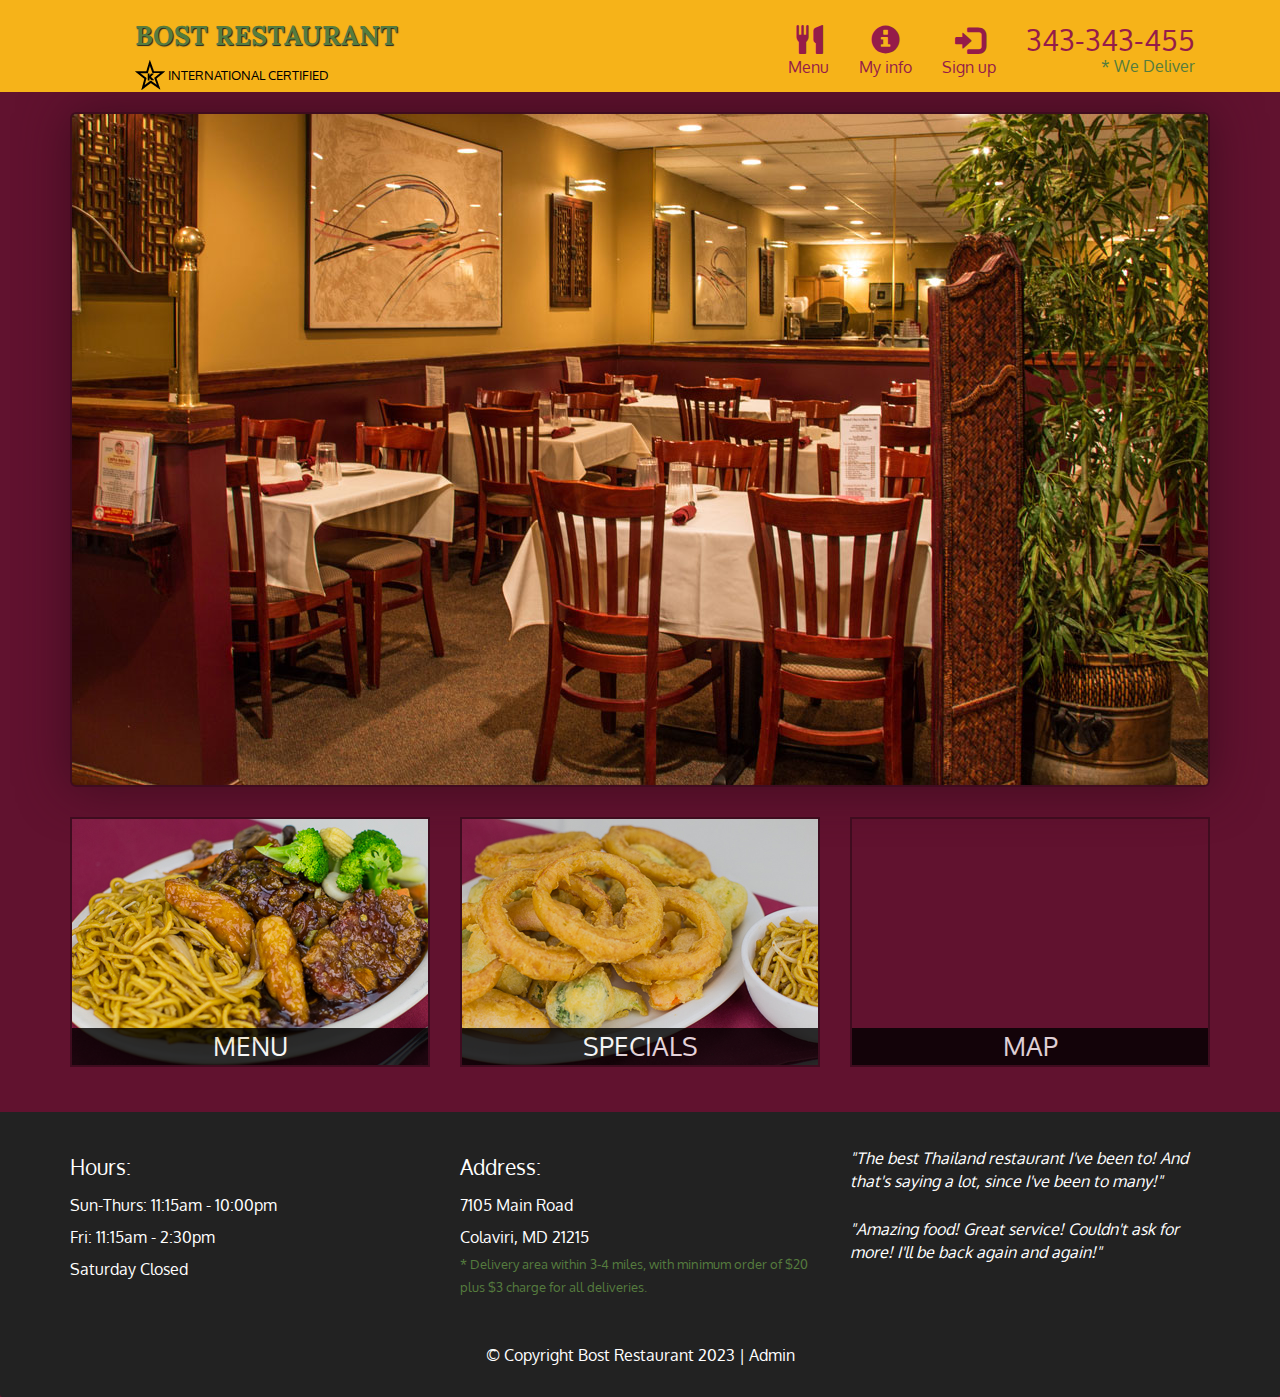
<file: site/index.html>
<!DOCTYPE html>
<html lang="en">
  <head>
    <meta charset="utf-8">
    <meta http-equiv="X-UA-Compatible" content="IE=edge">
    <meta name="viewport" content="width=device-width, initial-scale=1">
    <title>Bost Restaurant</title>
    <link href='https://fonts.googleapis.com/css?family=Oxygen:400,300,700' rel='stylesheet' type='text/css'>
    <link href='https://fonts.googleapis.com/css?family=Lora' rel='stylesheet' type='text/css'>
    <link rel="stylesheet" href="css/bootstrap.min.css">
    <link rel="stylesheet" href="css/restaurant.css">
    <link rel="stylesheet" href="css/common.css">
  </head>
  <body ng-app="restaurant" ng-strict-di>

    <!-- Fixed position loading indicator -->
    <loading class="loading-indicator"></loading>

    <header>
      <nav id="header-nav" class="navbar navbar-default">
        <div class="container">
          <div class="navbar-header">
            <a href="index.html" class="pull-left visible-md visible-lg">
              <div id="logo-img" alt="Logo image"></div>
            </a>

            <div class="navbar-brand">
              <a href="index.html"><h1>Bost Restaurant</h1></a>
              <p>
              <img src="images/star-k-logo.png" alt="Kosher certification">
              <span>International Certified</span>
              </p>
            </div>

            <button id="navbarToggle" type="button" class="navbar-toggle collapsed" data-toggle="collapse" data-target="#collapsable-nav" aria-expanded="false">
              <span class="sr-only">Toggle navigation</span>
              <span class="icon-bar"></span>
              <span class="icon-bar"></span>
              <span class="icon-bar"></span>
            </button>
          </div>

          <div id="collapsable-nav" class="collapse navbar-collapse">
            <ul id="nav-list" class="nav navbar-nav navbar-right">
              <li id="navHomeButton" class="visible-xs">
                <a href="index.html">
                  <span class="glyphicon glyphicon-home"></span> Home</a>
              </li>
              <li id="navMenuButton" ui-sref-active="active">
                <a ui-sref="public.menu">
                  <span class="glyphicon glyphicon-cutlery"></span><br class="hidden-xs"> Menu</a>
              </li>
              <li ui-sref-active="active">
                <a ui-sref="public.userinfo">
                  <span class="glyphicon glyphicon-info-sign"></span><br class="hidden-xs"> My info</a>
              </li>
              <li ui-sref-active="active">
                <a ui-sref="public.signup">
                  <span class="glyphicon glyphicon-log-in"></span><br class="hidden-xs"> Sign up</a>
              </li>
              <li id="phone" class="hidden-xs">
                <a href="tel:410-602-5008">
                  <span>343-343-455</span></a><div>* We Deliver</div>
              </li>
            </ul><!-- #nav-list -->
          </div><!-- .collapse .navbar-collapse -->
        </div><!-- .container -->
      </nav><!-- #header-nav -->
    </header>

    <div id="call-btn" class="visible-xs">
      <a class="btn" href="tel:410-602-5008">
        <span class="glyphicon glyphicon-earphone"></span>
        410-602-5008
      </a>
    </div>
    <div id="xs-deliver" class="text-center visible-xs">* We Deliver</div>

    <ui-view>
      <div class="text-center initial-loading">
        <h2>Loading Site...</h2>
      </div>
    </ui-view>

    <footer class="panel-footer">
      <div class="container">
        <div class="row">
          <section id="hours" class="col-sm-4">
            <span>Hours:</span><br>
            Sun-Thurs: 11:15am - 10:00pm<br>
            Fri: 11:15am - 2:30pm<br>
            Saturday Closed
            <hr class="visible-xs">
          </section>
          <section id="address" class="col-sm-4">
            <span>Address:</span><br>
            7105 Main Road<br>
            Colaviri, MD 21215
            <p>* Delivery area within 3-4 miles, with minimum order of $20 plus $3 charge for all deliveries.</p>
            <hr class="visible-xs">
          </section>
          <section id="testimonials" class="col-sm-4">
            <p>"The best Thailand restaurant I've been to! And that's saying a lot, since I've been to many!"</p>
            <p>"Amazing food! Great service! Couldn't ask for more! I'll be back again and again!"</p>
          </section>
        </div>
        <div class="text-center">
          &copy; Copyright Bost Restaurant 2023 |
          <a ui-sref="admin.auth">Admin</a></div>
      </div>
    </footer>

    <!-- Libs -->
    <script src="lib/jquery-2.1.4.min.js"></script>
    <script src="lib/bootstrap.min.js"></script>
    <script src="lib/angular.min.js"></script>
    <script src="lib/angular-ui-router.min.js"></script>

    <!-- Main Restaurant Module -->
    <script src="src/restaurant.module.js"></script>

    <!-- Common Module -->
    <script src="src/common/common.module.js"></script>
    <script src="src/common/loading/loading.component.js"></script>
    <script src="src/common/loading/loading.interceptor.js"></script>
    <script src="src/common/menu.service.js"></script>
    <script src="src/common/user.service.js"></script>

    <!-- Public Module -->
    <script src="src/public/public.module.js"></script>
    <script src="src/public/public.routes.js"></script>
    <script src="src/public/menu/menu.controller.js"></script>
    <script src="src/public/menu-category/menu-category.component.js"></script>
    <script src="src/public/menu-items/menu-items.controller.js"></script>
    <script src="src/public/menu-item/menu-item.component.js"></script>
    <script src="src/public/signup/signup.controller.js"></script>
    <script src="src/public/userinfo/userinfo.controller.js"></script>

    <!-- ADMIN SITE -->

    <!--Application files -->

  </body>

</html>
</file>
<file: site/css/restaurant.css>
body {
  font-size: 16px;
  color: #fff;
  background-color: #61122f;
  font-family: 'Oxygen', sans-serif;
}

.initial-loading {
  margin-top: 60px;
}

/** HEADER **/
#header-nav {
  background-color: #f6b319;
  border-radius: 0;
  border: 0;
}

#logo-img {
  background: url('../images/logo.png') no-repeat;
  width: 50px;
  height: 50px;
  margin: 10px 15px 10px 0;
}

.navbar-brand {
  padding-top: 25px;
}
.navbar-brand h1 { /* Restaurant name */
  font-family: 'Lora', serif;
  color: #557c3e;
  font-size: 1.5em;
  text-transform: uppercase;
  font-weight: bold;
  text-shadow: 1px 1px 1px #222;
  margin-top: 0;
  margin-bottom: 0;
  line-height: .75;
}
.navbar-brand a:hover, .navbar-brand a:focus {
  text-decoration: none;
}
.navbar-brand p { /* Kosher cert */
  color: #000;
  text-transform: uppercase;
  font-size: .7em;
  margin-top: 15px;
}
.navbar-brand p span { /* Star-K */
  vertical-align: middle;
}

#nav-list {
  margin-top: 10px;
}
#nav-list a {
  color: #951C49;
  text-align: center;
}
#nav-list a:hover {
  background: #E7E7E7;
}
#nav-list a span {
  font-size: 1.8em;
}

#phone {
  margin-top: 5px;
}
#phone a { /* Phone number */
  text-align: right;
  padding-bottom: 0;
}
#phone div { /* We Deliver */
  color: #557c3e;
  text-align: right;
  padding-right: 15px;
}

.navbar-header button.navbar-toggle, .navbar-header .icon-bar {
  border: 1px solid #61122f;
}
.navbar-header button.navbar-toggle {
  clear: both;
  margin-top: -30px;
}
/* END HEADER */

/* FOOTER */
.panel-footer {
  margin-top: 30px;
  padding-top: 35px;
  padding-bottom: 30px;
  background-color: #222;
  border-top: 0;
}
.panel-footer div.row {
  margin-bottom: 35px;
}
#hours, #address {
  line-height: 2;
}
#hours > span, #address > span {
  font-size: 1.3em;
}
#address p {
  color: #557c3e;
  font-size: .8em;
  line-height: 1.8;
}
#testimonials {
  font-style: italic;
}
#testimonials p:nth-child(2) {
  margin-top: 25px;
}
a[ui-sref="admin.auth"] {
  color: #fff;
}
/* END FOOTER */

/********** Medium devices only **********/
@media (min-width: 992px) and (max-width: 1199px) {
  /* Header */
  #logo-img {
    background: url('../images/restaurant-logo_medium.png') no-repeat;
    width: 100px;
    height: 100px;
    margin: 5px 5px 5px 0;
  }
  /* End Header */
}


/********** Extra small devices only **********/
@media (max-width: 767px) {
  /* Header */
  .navbar-brand {
    padding-top: 10px;
    height: 80px;
  }
  .navbar-brand h1 { /* Restaurant name */
    padding-top: 10px;
    font-size: 5vw; /* 1vw = 1% of viewport width */
  }
  .navbar-brand p { /* Kosher cert */
    font-size: .6em;
    margin-top: 12px;
  }
  .navbar-brand p img { /* Star-K */
    height: 20px;
  }

  #collapsable-nav a { /* Collapsed nav menu text */
    font-size: 1.2em;
  }
  #collapsable-nav a span { /* Collapsed nav menu glyph */
    font-size: 1em;
    margin-right: 5px;
  }

  #call-btn > a {
    font-size: 1.5em;
    display: block;
    margin: 0 20px;
    padding: 10px;
    border: 2px solid #fff;
    background-color: #f6b319;
    color: #951c49;
  }
  #xs-deliver {
    margin-top: 5px;
    font-size: .7em;
    letter-spacing: .1em;
    text-transform: uppercase;
  }
  /* End Header */

  /* Footer */
  .panel-footer section {
    margin-bottom: 30px;
    text-align: center;
  }
  .panel-footer section:nth-child(3) {
    margin-bottom: 0; /* margin already exists on the whole row */
  }
  .panel-footer section hr {
    width: 50%;
  }
  /* End Footer */
}


/********** Super extra small devices Only :-) (e.g., iPhone 4) **********/
@media (max-width: 479px) {
  /* Header */
  .navbar-brand h1 { /* Restaurant name */
    padding-top: 5px;
    font-size: 6vw;
  }
  /* End Header */
}
</file>
<file: site/css/common.css>
.loading-indicator {
    display: block;
    width: 70px;
    position: fixed;
    left: 0;
    right: 0;
    margin: 0 auto;
    top: 40%;
    z-index: 100;
    background-color: #FFF;
}

.loading-indicator img {
    width: 70px;
    background-color: #FFF;
}

.ui-view-placeholder {
    margin-top: 60px;
}
</file>
